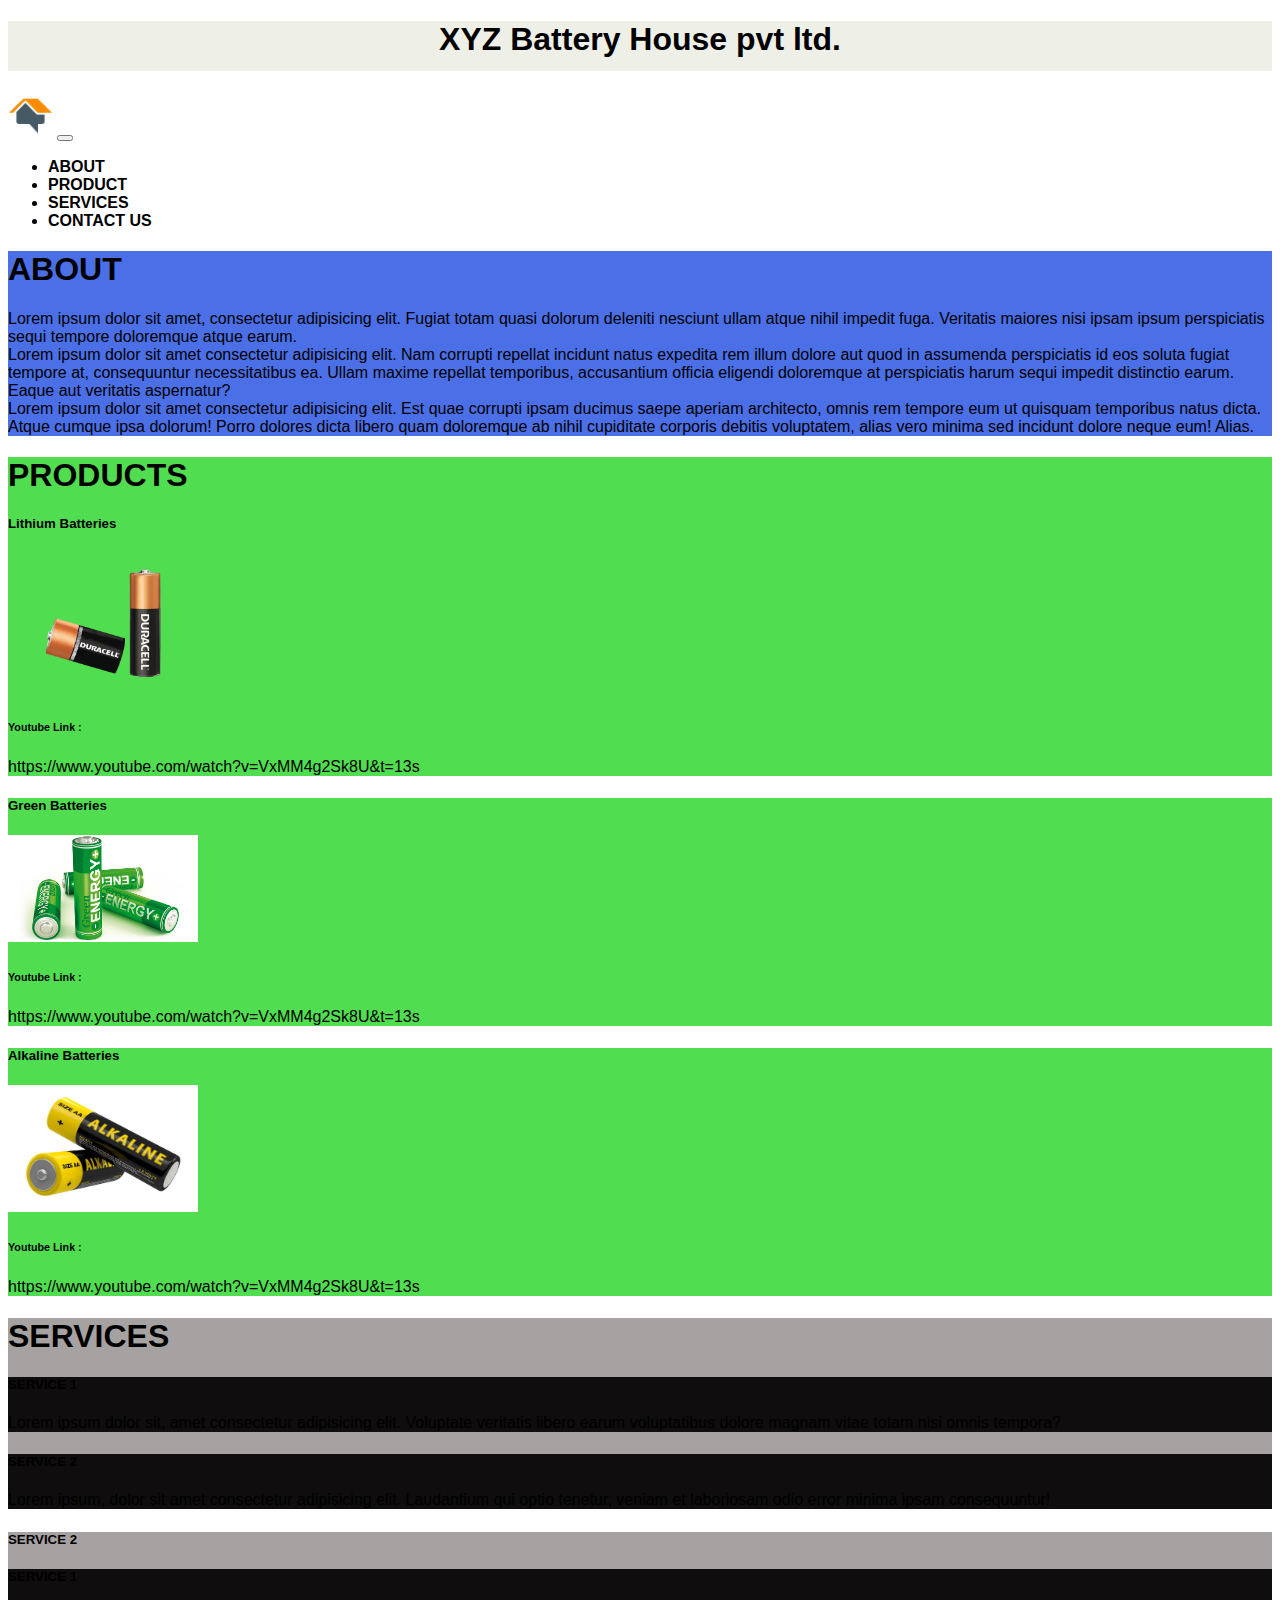
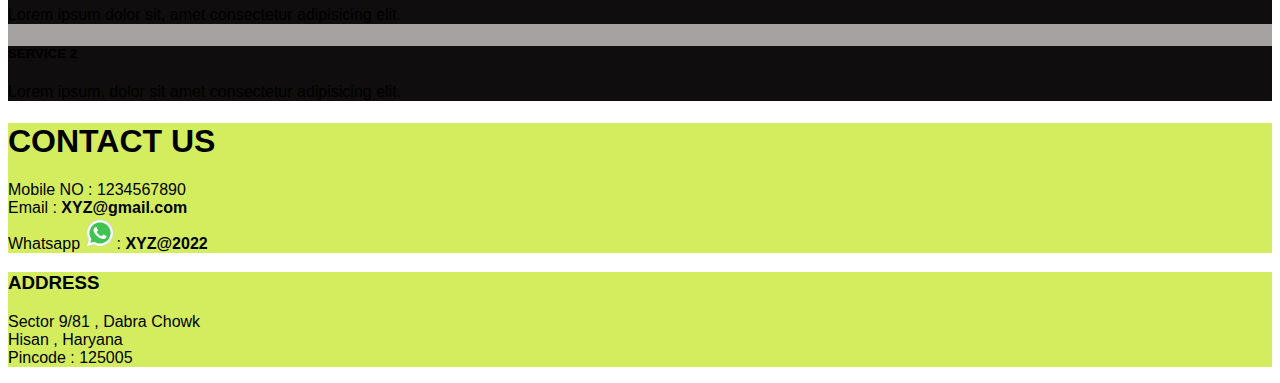
<file: index.html>
<!DOCTYPE html>
<html lang="en">
<head>
    <meta charset="UTF-8">
    <meta http-equiv="X-UA-Compatible" content="IE=edge">
    <meta name="viewport" content="width=device-width, initial-scale=1.0">
    <title>Document</title>
    <link href="https://cdn.jsdelivr.net/npm/bootstrap@5.2.0/dist/css/bootstrap.min.css" rel="stylesheet" integrity="sha384-gH2yIJqKdNHPEq0n4Mqa/HGKIhSkIHeL5AyhkYV8i59U5AR6csBvApHHNl/vI1Bx" crossorigin="anonymous">
    <link rel="stylesheet" href="index.css">
</head>
<body style="font-family:sans-serif ;">
    <!-- <div align="center" class="header"> -->
        <h1 style="background-color: rgb(238, 240, 232); height: 50px; font-weight: bold;" align="center">XYZ Battery House pvt ltd.</h1>
    <!-- </div> -->
    
    <nav class="navbar navbar-dark bg-danger navbar-expand-sm">
        <a href="" class="navbar-brand">
            <img src="images/logo.png" alt="" style="height:45px ;">
        </a>
        <button class="navbar-toggler" type="button"
        data-bs-toggle="collapse" data-bs-target="#navbarsupportcontent" 
        aria-controls="navabarsupportcontent" aria-label="Toggle navigation"
        aria-expanded="false">
        <span class="navbar-toggler-icon"></span>
        </button>
        <div class="collapse navbar-collapse" id="navbarsupportcontent">
            <ul class="navbar  navbar-nav ms-auto">
                <li class="nav-link" > <a href="about.html" color="success">ABOUT</a></li>
                <li class="nav-link"> <a href="product.html">PRODUCT</a> </li>
                <li class="nav-link"> <a href="services.html">SERVICES</a> </li>
                <li class="nav-link"><a href="contact.html">CONTACT US</a> </li>
            </ul>
        </div>
    </nav>


    <div >
    <div class="about">
        <h1 style="font-weight:bold ;">ABOUT</h1>
        Lorem ipsum dolor sit amet, consectetur adipisicing elit. Fugiat totam quasi dolorum deleniti nesciunt ullam atque nihil impedit fuga. Veritatis maiores nisi ipsam ipsum perspiciatis sequi tempore doloremque atque earum.
        <br>
        Lorem ipsum dolor sit amet consectetur adipisicing elit. Nam corrupti repellat incidunt natus expedita rem illum dolore aut quod in assumenda perspiciatis id eos soluta fugiat tempore at, consequuntur necessitatibus ea. 
        Ullam maxime repellat temporibus, accusantium officia eligendi doloremque at perspiciatis harum sequi impedit distinctio earum. Eaque aut veritatis aspernatur?
        <br>
        Lorem ipsum dolor sit amet consectetur adipisicing elit. Est quae corrupti ipsam ducimus saepe aperiam architecto, omnis rem tempore eum ut quisquam temporibus natus dicta. Atque cumque ipsa dolorum! Porro dolores dicta 
        libero quam doloremque ab nihil cupiditate corporis debitis voluptatem, alias vero minima sed incidunt dolore neque eum! Alias.
    </div>
</div>

    <div class="product">
        
        <div class="card-group">
            
            <div class="card" style="background-color: rgb(80, 222, 80);">
                <h1 style="font-weight:bold ;">PRODUCTS</h1>
              <div class="card-body">
                
                <h5 class="card-title">Lithium Batteries</h5>
                <p class="card-text"> <img src="images/b1.webp" alt="Lithium Battery image" style="width:190px; ">
                <p class="card-text"> <h6>Youtube Link :</h6>
                     https://www.youtube.com/watch?v=VxMM4g2Sk8U&t=13s </p>
              </div>
            </div>
            <div class="card" style="background-color: rgb(80, 222, 80);">
              
              <div class="card-body">
                <h5 class="card-title">Green Batteries</h5>
                <p class="card-text"> <img src="images/bat2.jpeg" alt="Energy Batteries image" style="width:190px; ">
                <p class="card-text"><h6>Youtube Link :</h6>
                    https://www.youtube.com/watch?v=VxMM4g2Sk8U&t=13s </p>
              </div>
            </div>
            <div class="card" style="background-color: rgb(80, 222, 80);">
              <div class="card-body">
                <h5 class="card-title">Alkaline Batteries</h5>
                <p class="card-text"><img src="images/b3.jpg" alt="Lithium Battery image" style="width:190px; ">
                <p class="card-text"><h6>Youtube Link :</h6>
                    https://www.youtube.com/watch?v=VxMM4g2Sk8U&t=13s </p>
              </div>
            </div>
          </div>
    </div>

    <div class="services">
        
    <div class="card-group">
        <div class="card" style="background-color: rgb(167, 162, 162);">
          <div class="card-body">
            <h5 class="card-title"> <h1 style="font-weight:bold ;">SERVICES</h1></h5>
                 <div class="card-group">
                    <div class="card" style="background-color: rgb(15, 13, 13);">
                      <div class="card-body text-white">
                        <h5 class="card-title">SERVICE 1</h5>
                        <p class="card-text text-white"> Lorem ipsum dolor sit, amet consectetur adipisicing elit.
                             Voluptate veritatis libero earum voluptatibus dolore magnam vitae totam nisi omnis tempora? </p>
                      </div>
                      
                    </div>
                    <div class="card" style="background-color: rgb(15, 13, 13);">
                      <div class="card-body">
                        <h5 class="card-title text-white">SERVICE 2</h5>
                        <p class="card-text text-white"> Lorem ipsum, dolor sit amet consectetur adipisicing elit. 
                            Laudantium qui optio tenetur, veniam et laboriosam odio error minima ipsam consequuntur!      </div>
                    </div>
                  </div>
            
          </div>
        </div>
        <div class="card" style="background-color: rgb(167, 162, 162);">
          <div class="card-body">
            <h5 class="card-title">SERVICE 2</h5>
            <p class="card-text">            
                <div class="card" style="background-color: rgb(15, 13, 13);">
                <div class="card-body">
                  <h5 class="card-title text-white">SERVICE 1</h5>
                  <p class="card-text text-white"> Lorem ipsum dolor sit, amet consectetur adipisicing elit.
                      </p>
                </div>
              </div>
              <div class="card" style="background-color: rgb(15, 13, 13);">
                <div class="card-body">
                  <h5 class="card-title text-white">SERVICE 2</h5>
                  <p class="card-text text-white"> Lorem ipsum, dolor sit amet consectetur adipisicing elit. 
                         </div>
              </div>
            </div>
          </div>
        </div>
      </div>
    </div>

    <div class="contact">
        
        <div class="card-group">
            <div class="card" style="background-color: rgb(211, 237, 95);">
                <h1 style="font-weight:bold ; ">CONTACT US</h1>
              <div class="card-body">
                <p class="card-text">  <h7>Mobile NO : 1234567890 </h7>  <br> 
                                        <h7>Email :  <a href="email.com">XYZ@gmail.com</a> </h7>  <br> 
                                        <h7>Whatsapp  <img src="images/whatsapp.png" alt="" style="height: 32px;" >:</h7> <a href="whatsapp.com">XYZ@2022</a>  </p>
              </div>
            </div>
            <div class="card" style="background-color: rgb(211, 237, 95);">
              
              <div class="card-body">
                
                <p class="card-text ">  
                    <h3>ADDRESS</h3>
                    <h7>Sector 9/81 , Dabra Chowk <br>
                        Hisan , Haryana <br>
                        Pincode : 125005</h7>   
                </p>
                
              </div>
            </div>
          </div>
    </div>
    

    <script src="https://cdn.jsdelivr.net/npm/bootstrap@5.2.0/dist/js/bootstrap.bundle.min.js" integrity="sha384-A3rJD856KowSb7dwlZdYEkO39Gagi7vIsF0jrRAoQmDKKtQBHUuLZ9AsSv4jD4Xa" crossorigin="anonymous"></script> 

</body>
</body>
</html>
</file>
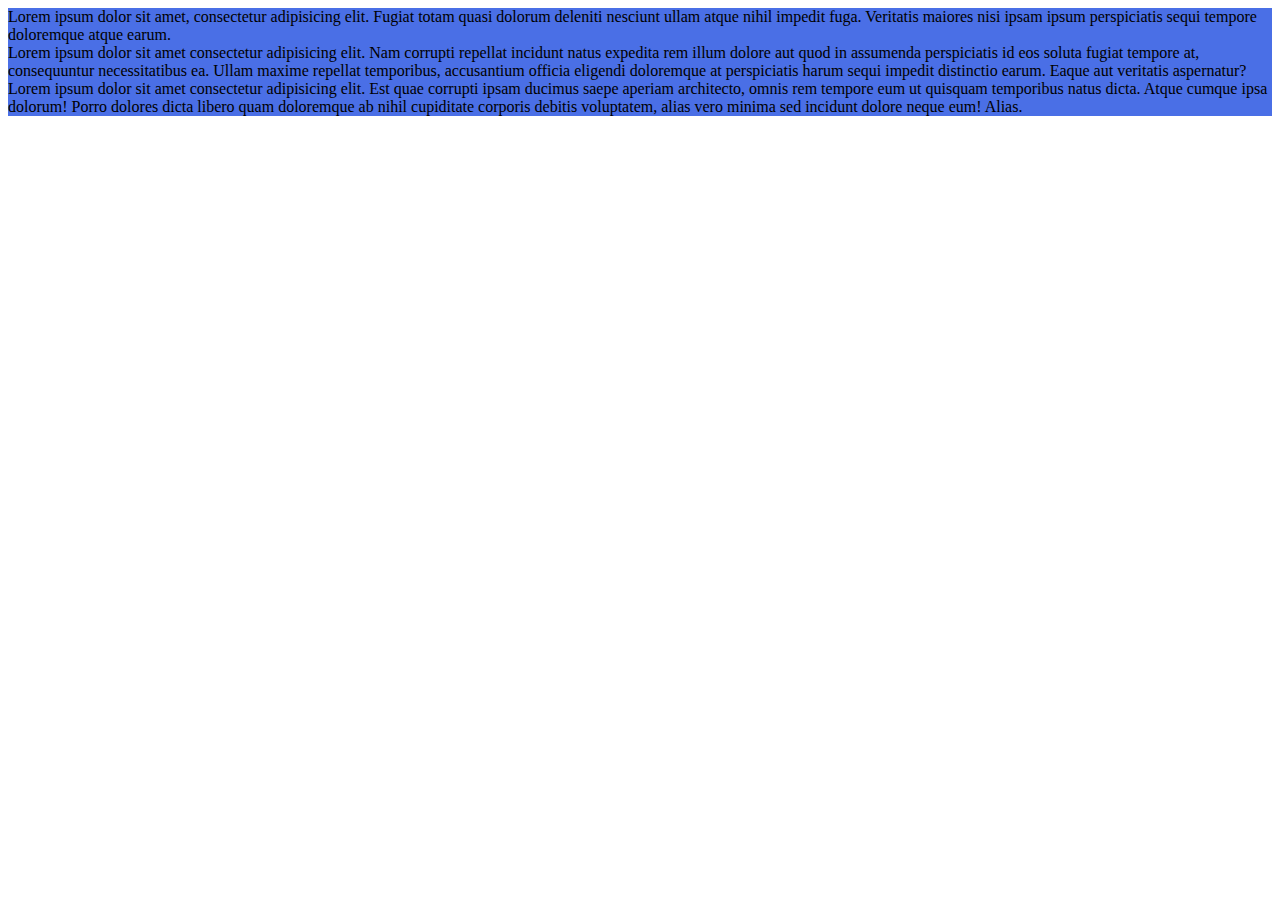
<file: about.html>
<!DOCTYPE html>
<html lang="en">
<head>
    <meta charset="UTF-8">
    <meta http-equiv="X-UA-Compatible" content="IE=edge">
    <meta name="viewport" content="width=device-width, initial-scale=1.0">
    <title>Document</title>
    <link rel="stylesheet" href="index.css">
</head>
<body>
    <div class="about">
        Lorem ipsum dolor sit amet, consectetur adipisicing elit. Fugiat totam quasi dolorum deleniti nesciunt ullam atque nihil impedit fuga. Veritatis maiores nisi ipsam ipsum perspiciatis sequi tempore doloremque atque earum.
        <br>
        Lorem ipsum dolor sit amet consectetur adipisicing elit. Nam corrupti repellat incidunt natus expedita rem illum dolore aut quod in assumenda perspiciatis id eos soluta fugiat tempore at, consequuntur necessitatibus ea. 
        Ullam maxime repellat temporibus, accusantium officia eligendi doloremque at perspiciatis harum sequi impedit distinctio earum. Eaque aut veritatis aspernatur?
        <br>
        Lorem ipsum dolor sit amet consectetur adipisicing elit. Est quae corrupti ipsam ducimus saepe aperiam architecto, omnis rem tempore eum ut quisquam temporibus natus dicta. Atque cumque ipsa dolorum! Porro dolores dicta 
        libero quam doloremque ab nihil cupiditate corporis debitis voluptatem, alias vero minima sed incidunt dolore neque eum! Alias.
    </div>
</body>
</html>
</file>
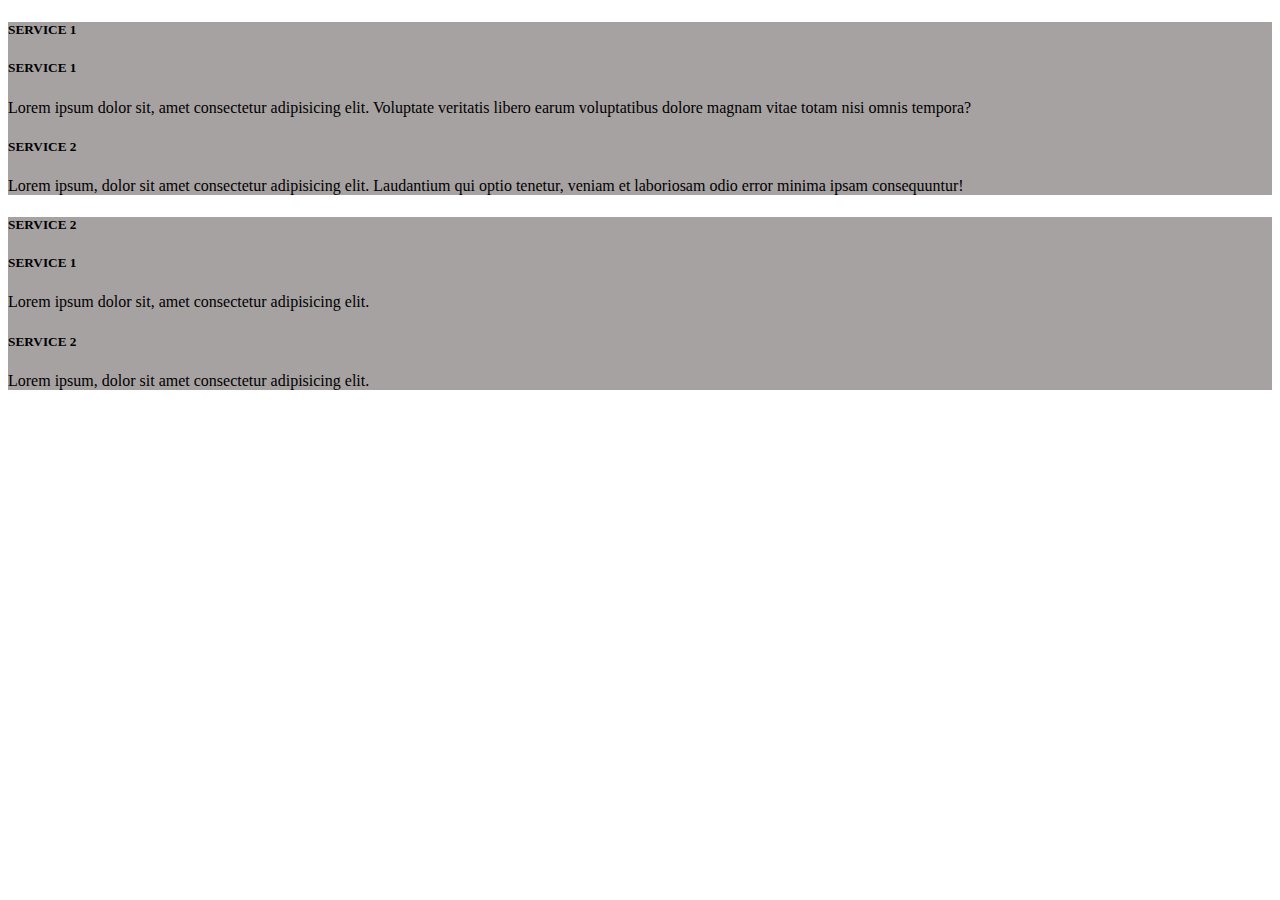
<file: services.html>
<!DOCTYPE html>
<html lang="en">
<head>
    <meta charset="UTF-8">
    <meta http-equiv="X-UA-Compatible" content="IE=edge">
    <meta name="viewport" content="width=device-width, initial-scale=1.0">
    <title>Document</title>
    <link rel="stylesheet" href="index.css">
</head>
<body>
    <div class="services">
        <div class="card-group">
            <div class="card" style="background-color: rgb(167, 162, 162);">
              <div class="card-body">
                <h5 class="card-title">SERVICE 1</h5>
                     <div class="card-group">
                        <div class="card" style="background-color: rgb(167, 162, 162);">
                          <div class="card-body">
                            <h5 class="card-title">SERVICE 1</h5>
                            <p class="card-text"> Lorem ipsum dolor sit, amet consectetur adipisicing elit.
                                 Voluptate veritatis libero earum voluptatibus dolore magnam vitae totam nisi omnis tempora? </p>
                          </div>
                        </div>
                        <div class="card" style="background-color: rgb(167, 162, 162);">
                          <div class="card-body">
                            <h5 class="card-title">SERVICE 2</h5>
                            <p class="card-text"> Lorem ipsum, dolor sit amet consectetur adipisicing elit. 
                                Laudantium qui optio tenetur, veniam et laboriosam odio error minima ipsam consequuntur!      </div>
                        </div>
                      </div>
                
              </div>
            </div>
            <div class="card" style="background-color: rgb(167, 162, 162);">
              <div class="card-body">
                <h5 class="card-title">SERVICE 2</h5>
                <p class="card-text">            
                    <div class="card" style="background-color: rgb(167, 162, 162);">
                    <div class="card-body">
                      <h5 class="card-title">SERVICE 1</h5>
                      <p class="card-text"> Lorem ipsum dolor sit, amet consectetur adipisicing elit.
                          </p>
                    </div>
                  </div>
                  <div class="card" style="background-color: rgb(167, 162, 162);">
                    <div class="card-body">
                      <h5 class="card-title">SERVICE 2</h5>
                      <p class="card-text"> Lorem ipsum, dolor sit amet consectetur adipisicing elit. 
                             </div>
                  </div>
                </div>
              </div>
            </div>
          </div>
        </div>
    
</body>
</html>
</file>
<file: index.css>
a{
    text-decoration: none;
    color: black;
    font-weight: bold;
}
.about{
    
    background-color: rgb(74, 111, 230);
}
</file>
